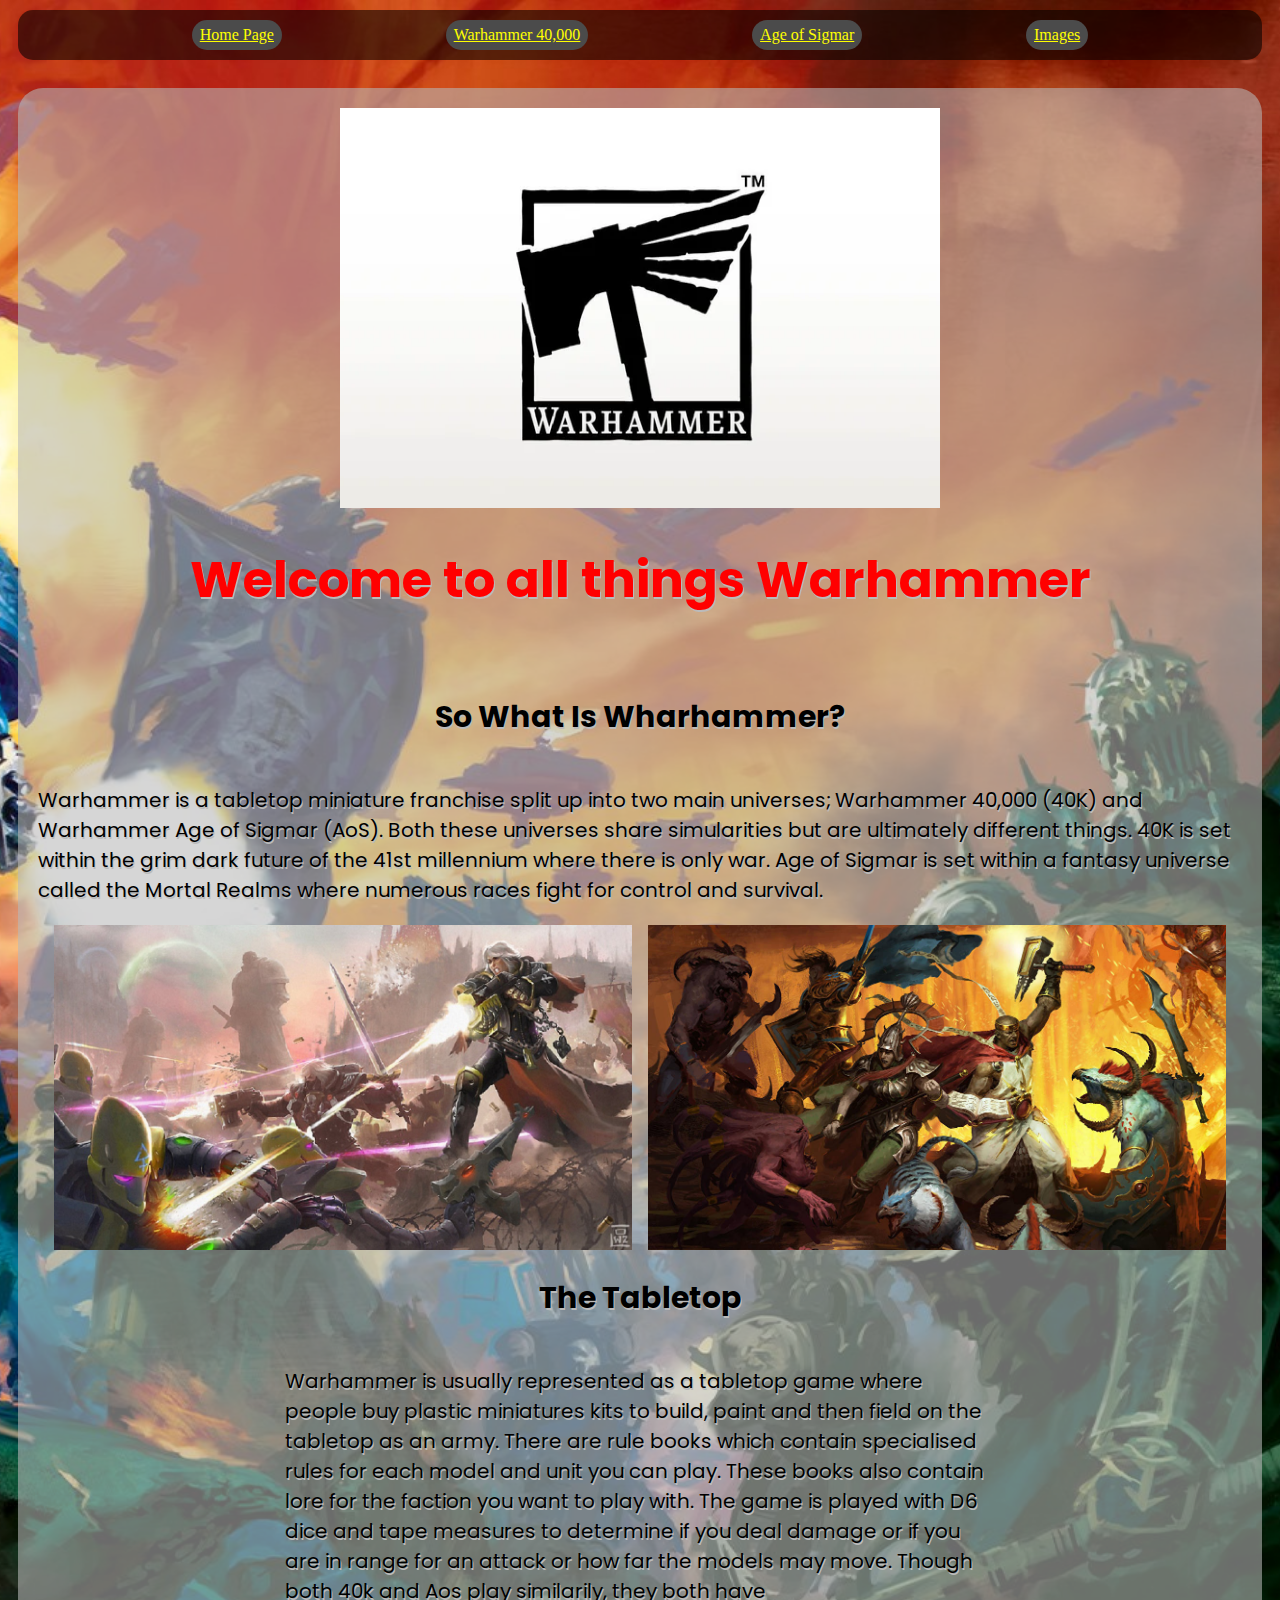
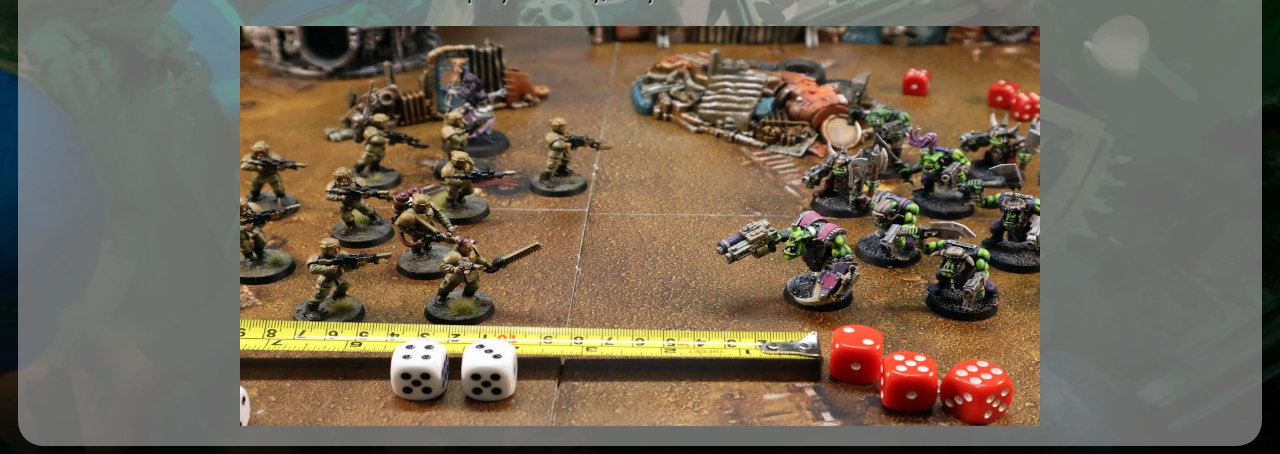
<file: index.html>
<!DOCTYPE html>
<html lang="en">
<head>
    <meta charset="UTF-8">
    <link rel="stylesheet" href="main.css">
    <title>Home Page</title>
</head>
<body>
<div id="links">
    <div class="link1">
        <a href="index.html">Home Page</a>
    </div>
    <div class="link1">
        <a href="page2.html">Warhammer 40,000</a>
    </div>
    <div class="link1">
        <a href="page3.html">Age of Sigmar</a>
    </div>
    <div class="link1">
        <a href="instafeed.html">Images</a>
    </div>
</div>
    <br>
<div class="intro">
    <img src="WH logo.webp" alt="This is the Warhammer logo" width="600px" height="400px">
    <h1 class="header">Welcome to all things Warhammer</h1>
    <br>
    <h2 class="mainbody">So What Is Wharhammer?</h2>
    <p class="mainbody">Warhammer is a tabletop miniature franchise split up into two main universes; Warhammer 40,000 (40K) and Warhammer Age of Sigmar (AoS). Both these universes share simularities but are ultimately different things. 40K is set within the grim dark future of the 41st millennium where there is only war. Age of Sigmar is set within a fantasy universe called the Mortal Realms where numerous races fight for control and survival.</p>
    <div class="intro-pics">
        <img src="sistersvseldar.jpg" alt="A image showing Warhammer 40,000" width="48%">
        <img src="AoEbandfighting.jpg" alt="An image showing Age of Simar" width="48%">
    </div>
        <h2 class="mainbody">The Tabletop</h2>
    <div class="tabletop">
        <div class="tabletopp">
        <p class="mainbody">Warhammer is usually represented as a tabletop game where people buy plastic miniatures kits to build, paint and then field on the tabletop as an army. There are rule books which contain specialised rules for each model and unit you can play. These books also contain lore for the faction you want to play with. The game is played with D6 dice and tape measures to determine if you deal damage or if you are in range for an attack or how far the models may move. Though both 40k and Aos play similarily, they both have </p>
        </div>
        <img src="warhammergame.jpg" alt="An image showin the tabletop game of Warhammer" width="800px" height="400px">
    </div>   
</div>
</body>
</html>
</file>
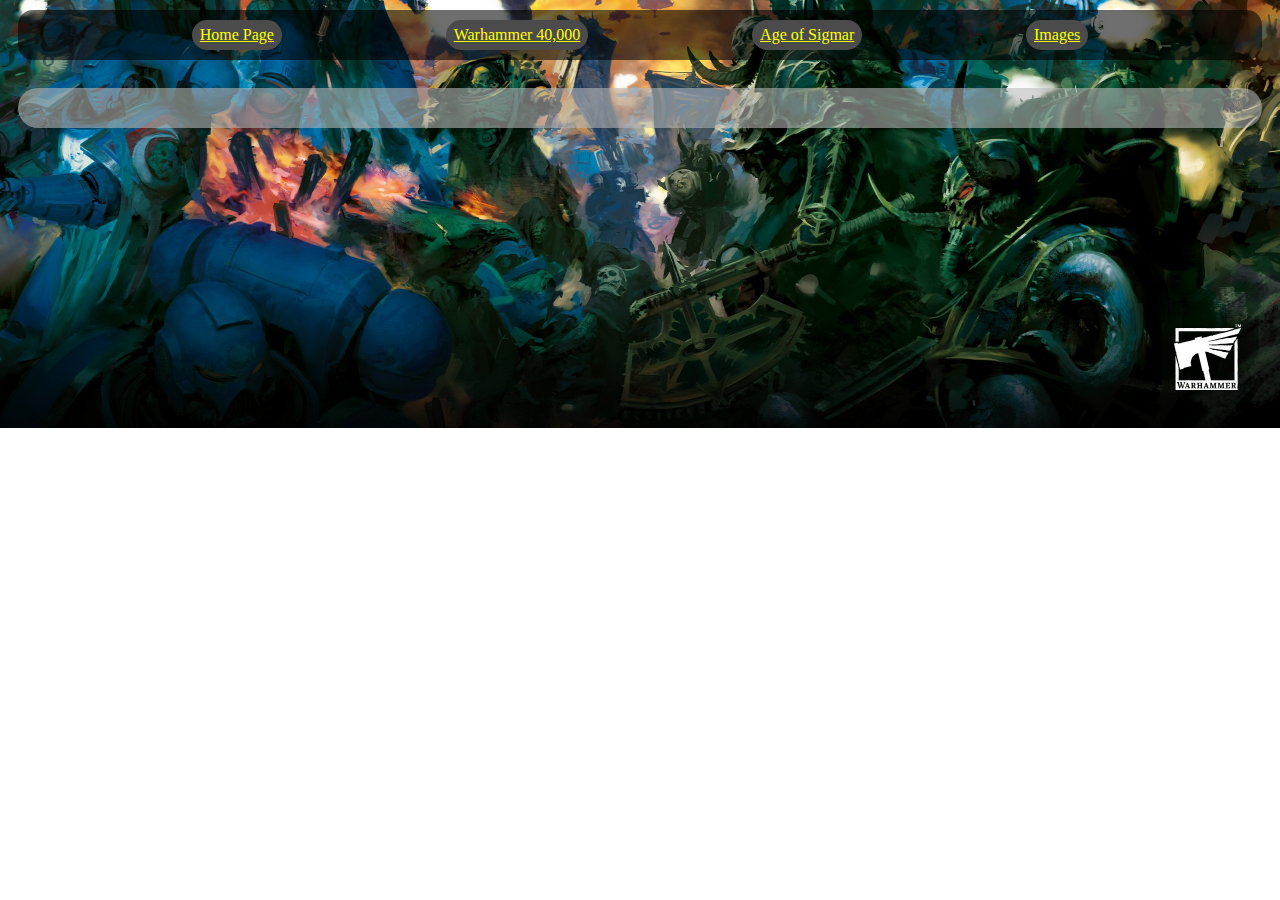
<file: instafeed.html>
<!DOCTYPE html>
<html lang="en">
<head>
    <meta charset="UTF-8">
    <link rel="stylesheet" href="main.css">
    <title>Images</title>
</head>
<body>
    <div id="links">
        <div class="link1">
            <a href="index.html">Home Page</a>
        </div>
        <div class="link1">
            <a href="page2.html">Warhammer 40,000</a>
        </div>
        <div class="link1">
            <a href="page3.html">Age of Sigmar</a>
        </div>
        <div class="link1">
            <a href="instafeed.html">Images</a>
        </div>
    </div>
    <br>
<div class="intro">
    <script src="https://apps.elfsight.com/p/platform.js" defer></script>
<div class="elfsight-app-91f582ab-4c9e-4157-a6bc-d0e7a8b22ac6"></div>
    </div>
</div>
</body>
</html>
</file>
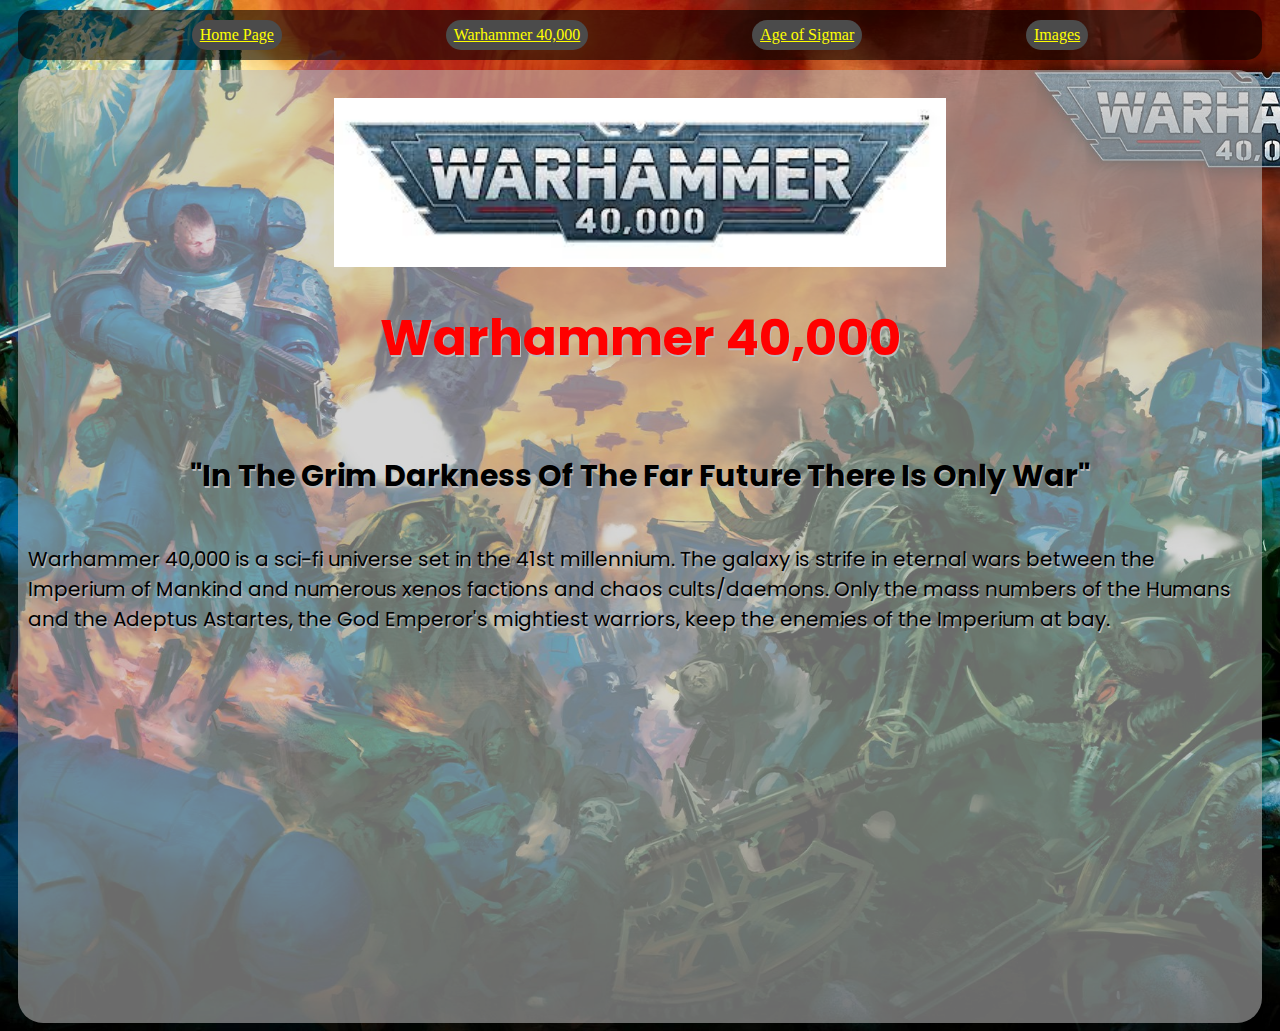
<file: page2.html>
<!DOCTYPE html>
<html lang="en">
<head>
    <meta charset="UTF-8">
    <link rel="stylesheet" href="main.css">
    <title>40,000</title>
</head>
<body>
    <div id="links">
        <div class="link1">
            <a href="index.html">Home Page</a>
        </div>
        <div class="link1">
            <a href="page2.html">Warhammer 40,000</a>
        </div>
        <div class="link1">
            <a href="page3.html">Age of Sigmar</a>
        </div>
        <div class="link1">
            <a href="instafeed.html">Images</a>
        </div>
    </div>
<div class="WH40kintro">
    <br>
    <img src="WH40k logo.jfif" alt="The Warhammer 40,000 logo" width="50%">

    <h1>Warhammer 40,000</h1>
    <br>
    <h2 class="mainbody">"In The Grim Darkness Of The Far Future There Is Only War"</h2>
    <p class="mainbody">Warhammer 40,000 is a sci-fi universe set in the 41st millennium. The galaxy is strife in eternal wars between the Imperium of Mankind and numerous xenos factions and chaos cults/daemons. Only the mass numbers of the Humans and the Adeptus Astartes, the God Emperor's mightiest warriors, keep the enemies of the Imperium at bay.
    </p>
    <p class="mainbody">
    </p>
    <div class="vids 40K">
        <iframe width="560" height="315" src="https://www.youtube.com/embed/B9V0bOB8sXQ" title="YouTube video player" frameborder="0" allow="accelerometer; autoplay; clipboard-write; encrypted-media; gyroscope;  picture-in-picture" allowfullscreen></iframe>

        <iframe width="560" height="315" src="https://www.youtube.com/embed/Cj3ENSVogTo" title="YouTube video player" frameborder="0" allow="accelerometer; autoplay; clipboard-write; encrypted-media; gyroscope; picture-in-picture" allowfullscreen></iframe>
    </div>
</div>    
</body>
</html>
</file>
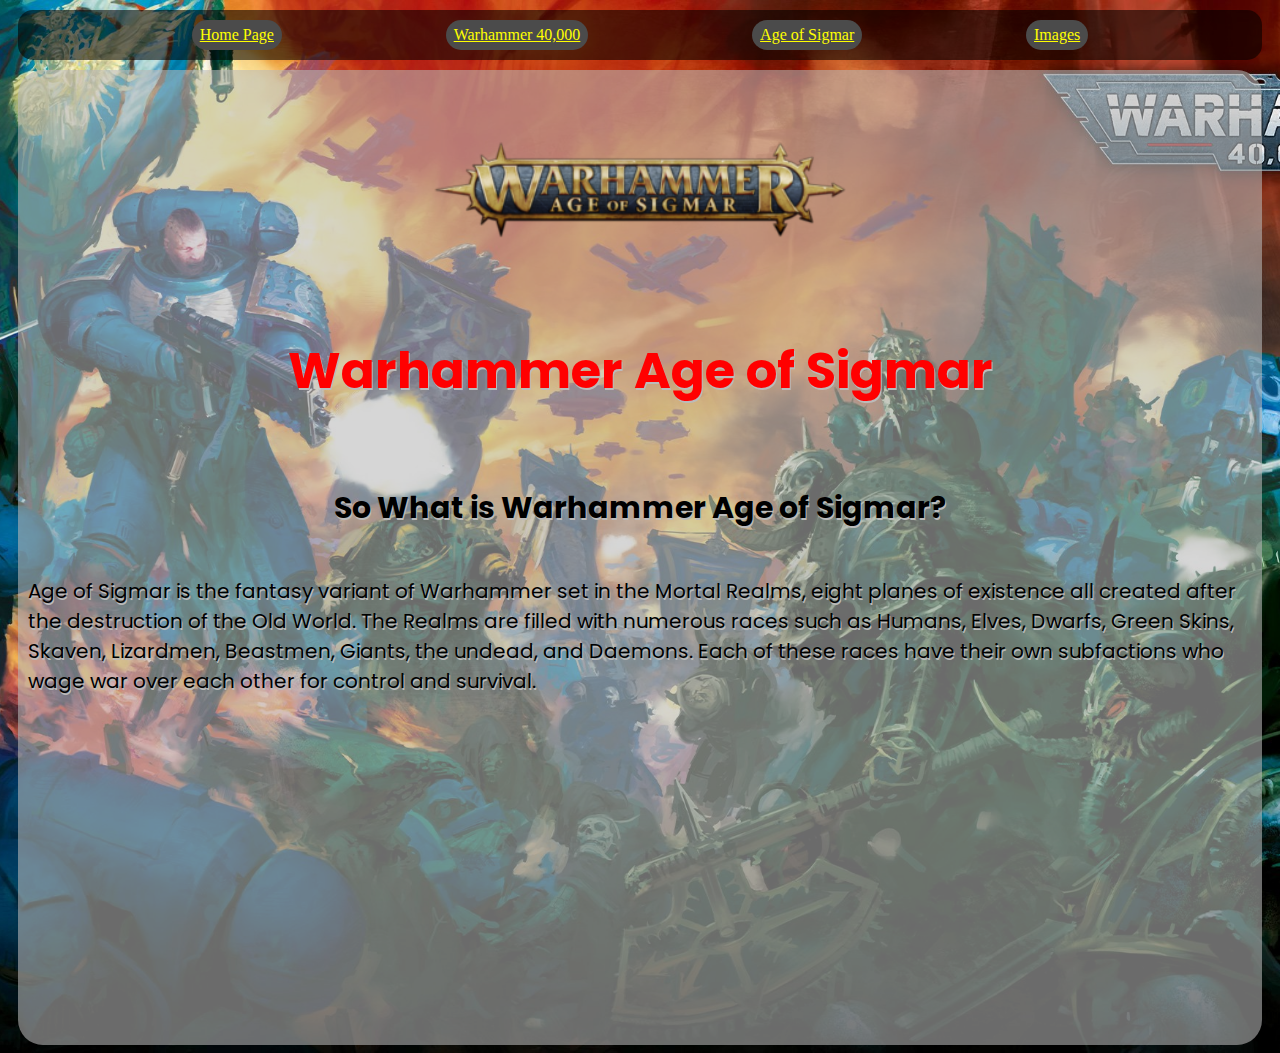
<file: page3.html>
<!DOCTYPE html>
<html lang="en">
<head>
    <meta charset="UTF-8">
    <link rel="stylesheet" href="main.css">
    <title>Age of Sigmar</title>
</head>
<body>
    <div id="links">
        <div class="link1">
            <a href="index.html">Home Page</a>
        </div>
        <div class="link1">
            <a href="page2.html">Warhammer 40,000</a>
        </div>
        <div class="link1">
            <a href="page3.html">Age of Sigmar</a>
        </div>
        <div class="link1">
            <a href="instafeed.html">Images</a>
        </div>
    </div>
<div class="AoSintro">
    <img src="AoE logo.png" alt="The Age of Sigmar logo" width="50%">
    <h1>Warhammer Age of Sigmar</h1>
    <br>
    <h2 class="mainbody">So What is Warhammer Age of Sigmar?</h2>
    <p class="mainbody">Age of Sigmar is the fantasy variant of Warhammer set in the Mortal Realms, eight planes of existence all created after the destruction of the Old World.
    
    The Realms are filled with numerous races such as Humans, Elves, Dwarfs, Green Skins, Skaven, Lizardmen, Beastmen, Giants, the undead, and Daemons. Each of these races have their own subfactions who wage war over each other for control and survival.</p>
    <div class="AoSvids">
        <iframe width="560" height="315" src="https://www.youtube.com/embed/RWBFwKDHcRo" title="YouTube video player" frameborder="0" allow="accelerometer; autoplay; clipboard-write; encrypted-media; gyroscope; picture-in-picture" allowfullscreen></iframe>

        <iframe width="560" height="315" src="https://www.youtube.com/embed/dNFGJQIW5ZM" title="YouTube video player" frameborder="0" allow="accelerometer; autoplay; clipboard-write; encrypted-media; gyroscope; picture-in-picture" allowfullscreen></iframe>
    </div>
</div>
</body>
</html>
</file>
<file: main.css>
/*this is to comment*/

@import url('https://fonts.googleapis.com/css2?family=Poppins:wght@500&display=swap');

body{
        background-image: url("Background40k.jpg");
        background-repeat: no-repeat;
        background-position: center;
        background-size: cover;
}

#links{
    background-color: rgba(0, 0, 0, 0.568);
    padding: 10px;
    border-radius: 15px;
    margin: 10px;
    display: flex;
    justify-content: space-evenly;
    align-items: center;
    flex-wrap: wrap;
}

.link1{
    border-radius: 15px;
    background-color: rgb(75, 75, 75);
    padding: 6px 8px;
}

#links a{
    color: yellow;
}

.link1:hover{
    background-color: rgb(160, 160, 160);
    color: pink;
}

/*justify moves up n down and align moves across*/

.intro{
    border-radius: 25px;
    background-color: rgba(185, 185, 185, 0.582);
    padding: 20px;
    border-width: 20px;
    margin: 0px 10px;
    display: flex;
    flex-direction: column;
    align-items: center;
    
}

.intro-pics{
    display: flex;
    flex-direction: row;
    justify-content: space-evenly;
}

.tabletop{
    display: flex;
    flex-direction: row;
    justify-content: space-evenly;
    flex-wrap: wrap;
}

.tabletopp{
    display: flex;
    width: 700px;
    padding-right: 10px;
}

.WH40kintro{
    border-radius: 25px;
    background-color: rgba(185, 185, 185, 0.582);
    padding: 10px;
    border-width: 20px;
    margin: 0px 10px;
    display: flex;
    flex-direction: column;
    align-items: center;
    
}

.AoSintro{
    border-radius: 25px;
    background-color: rgba(185, 185, 185, 0.582);
    padding: 10px;
    border-width: 20px;
    margin: 0px 10px;
    display: flex;
    flex-direction: column;
    align-items: center;
    
}

.mainbody {
    color: rgb(0, 0, 0);
    font-family: 'Poppins', sans-serif;
}

h1 {
    color: red;
    font-size: 50px;
    font-family: 'Poppins', sans-serif;
    text-shadow: 1px 2px #bbbbbb;
    text-align: center;
}

h2{
    font-size: 30px;
    font-family: 'Poppins', sans-serif;
    text-shadow: 1px 2px #bbbbbb;
    text-align: center;
}


p{
    font-size: 20px;
    font-family: 'Poppins', sans-serif;
    text-shadow: 1px 2px #bbbbbb;
}
</file>
